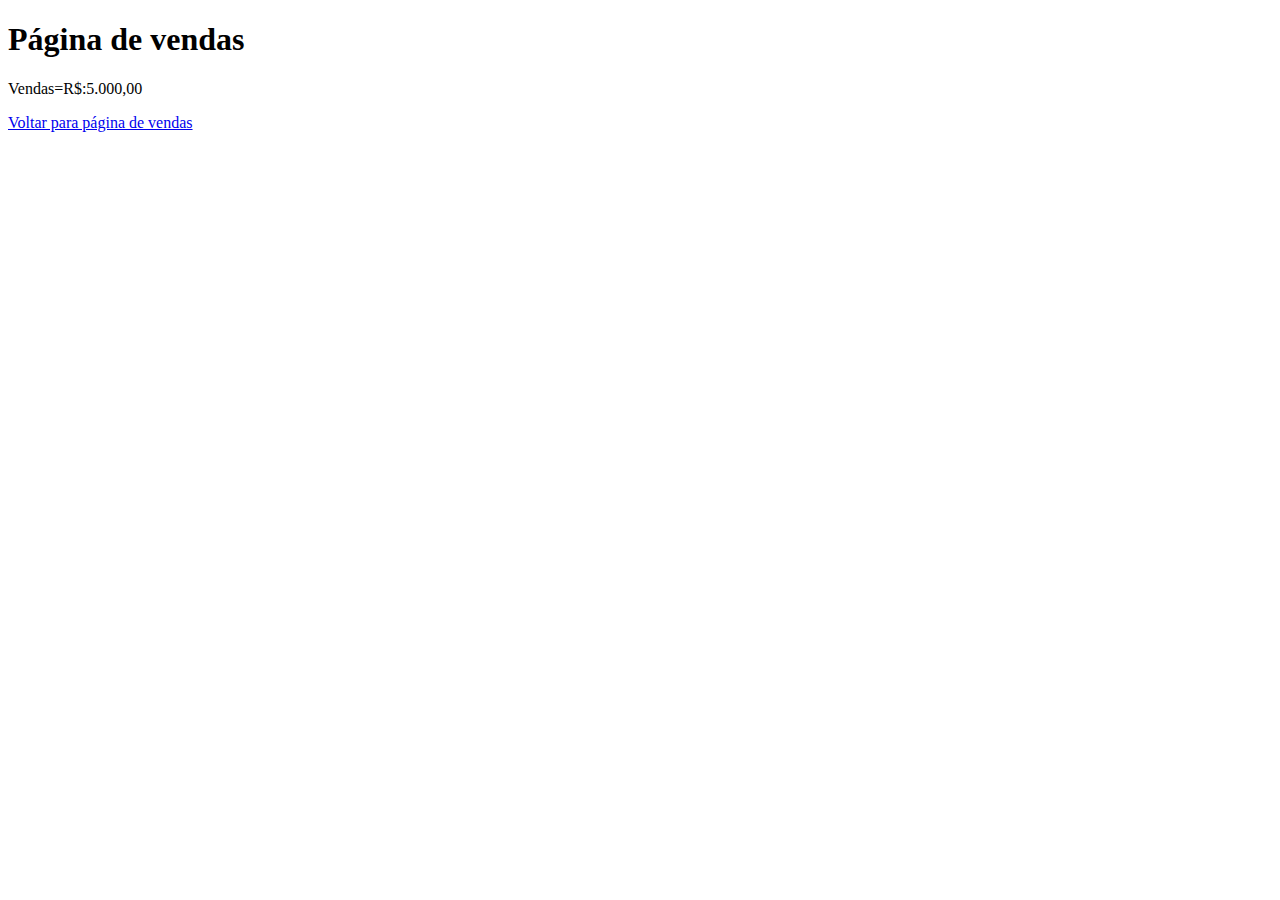
<file: vendas.html>
<!DOCTYPE html>
<html lang="en">
<head>
    <meta charset="UTF-8">
    <meta http-equiv="X-UA-Compatible" content="IE=edge">
    <meta name="viewport" content="width=>, initial-scale=1.0">
    <title>Document</title>
</head>
<body>
    <h1>Página de vendas</h1>
    <p>Vendas=R$:5.000,00</p>
    <a href="index.html">Voltar para página de vendas</a>
</body>
</html>
</file>
